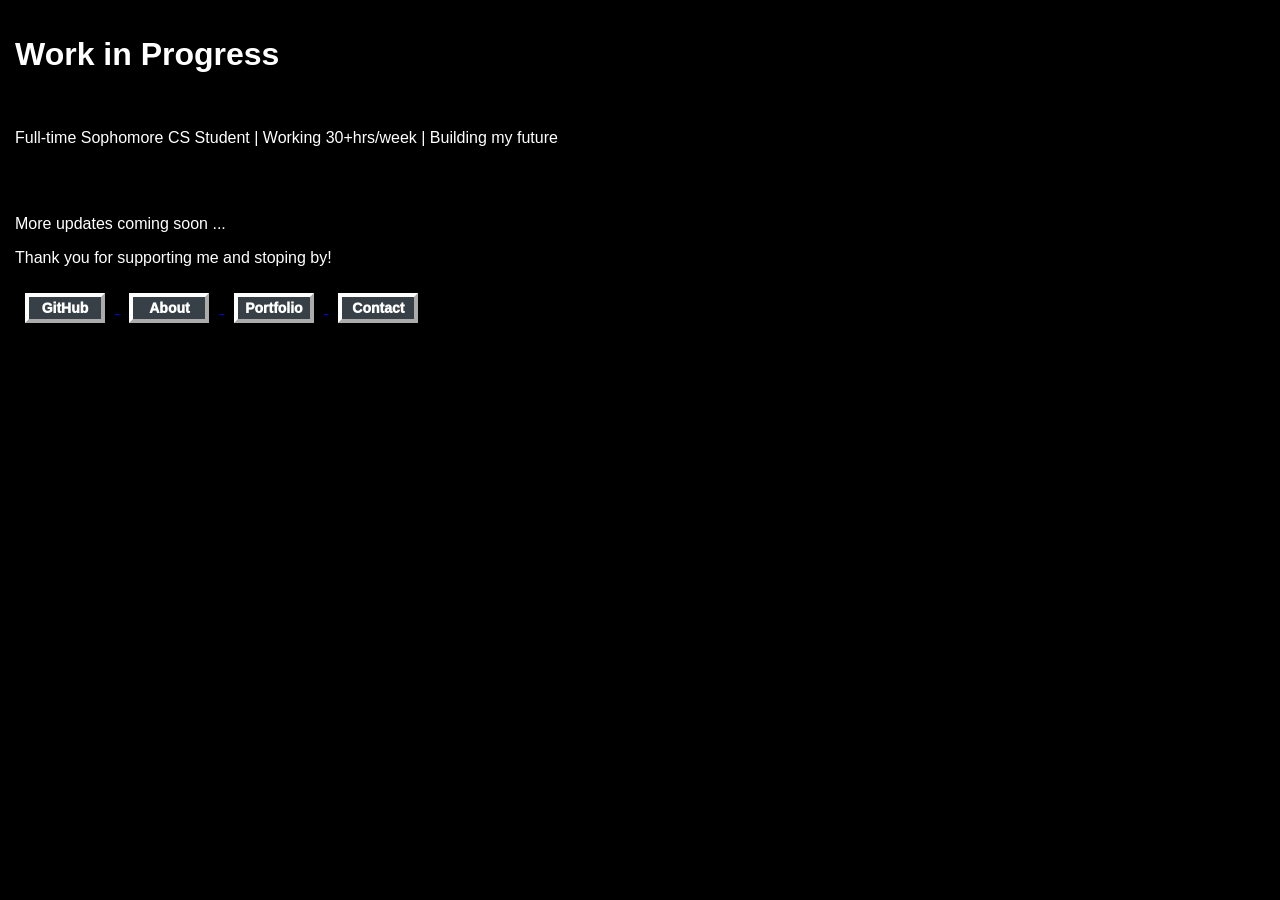
<file: index.html>
<!DOCTYPE html>
<html lang="en">

<head>
    <meta charset="UTF-8">
    <meta http-equiv="refresh" content="0; url=./Pages/home.html">
    <meta name="viewport" content="width=device-width, initial-scale=1.0">
    <title>My Website</title>
    <link rel="stylesheet" href="styles.css">
</head>

<body>
    <div>
        <h1>Please Click "Home" to be Redirected!</h1>
        <br>
    </div>
    <div>
        <a href="./Pages/home.html" target="_self">
            <button>Home</button>
        </a>
    </div>
</body>

</html>
</file>
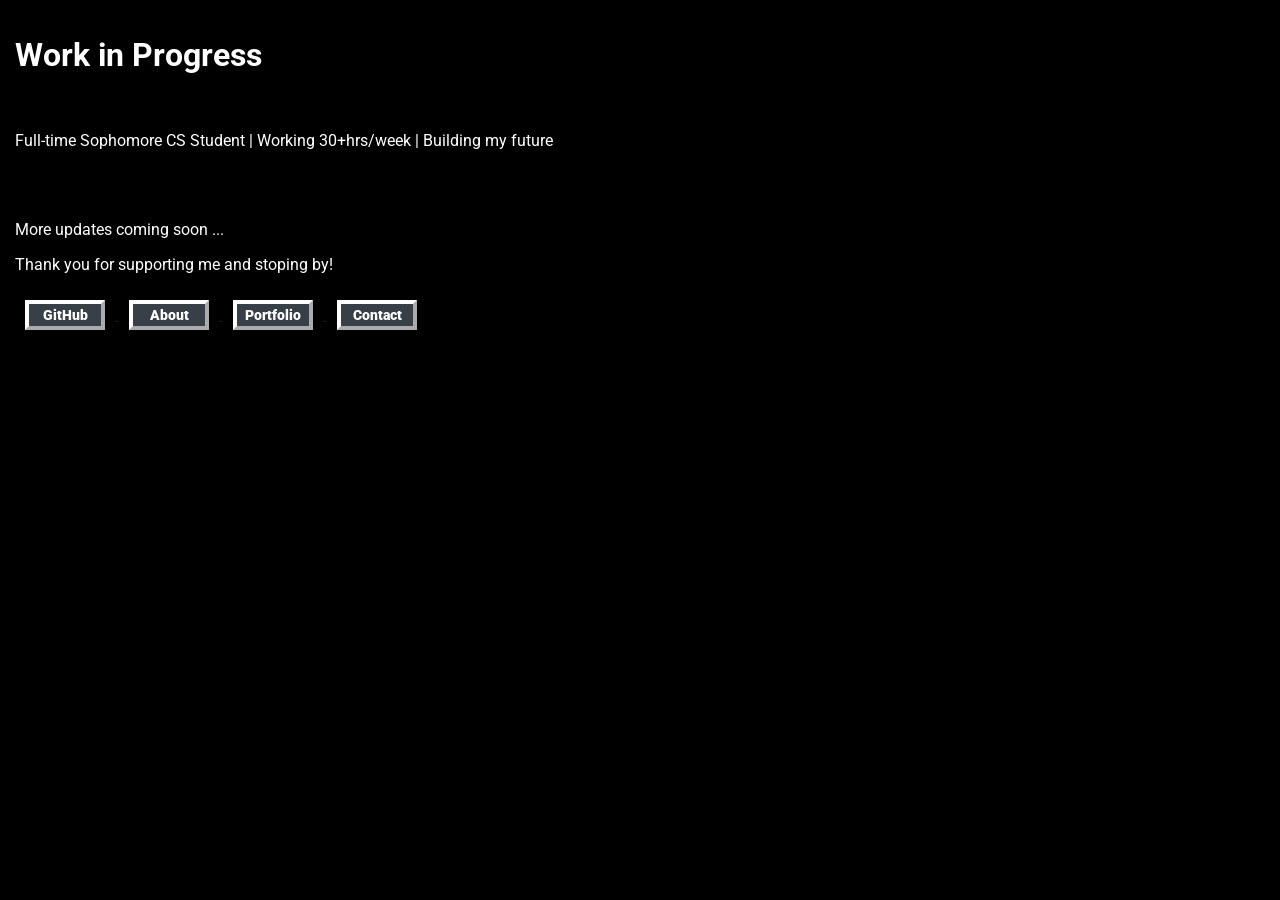
<file: Pages/home.html>
<!DOCTYPE html>
<html lang="en">

<head>
    <meta charset="UTF-8">
    <meta name="viewport" content="width=device-width, initial-scale=1.0">
    <title>Home</title>
    <link rel="stylesheet" href="../styles.css">
</head>

<body>
    <div>
        <h1>Work in Progress</h1>
        <br>
    </div>
    <div>
        <p>Full-time Sophomore CS Student | Working 30+hrs/week | Building my future</p>
        <br>
        <br>
        <p>More updates coming soon ... </p>

    </div>
    <div>
        <p>Thank you for supporting me and stoping by!</p>
        <a href="https://github.com/Anthony-00101011" target="_blank">
            <button>GitHub</button>
        </a>
        <a href="./about.html" target="_self">
            <button>About</button>
        </a>
        <a href="./portfolio.html" target="_self">
            <button>Portfolio</button>
        </a>
        <a href="./contact.html" target="_self">
            <button>Contact</button>
        </a>
    </div>
</body>

</html>
</file>
<file: styles.css>
@import url('https://fonts.googleapis.com/css2?family=Roboto&display=swap');

body {
    height: 30px;
    width: 100%;
    padding: 5px;
    border: 4px;
    margin: 10px;
    color: white;
    font-family: 'Roboto', sans-serif;
    font-size: 16px;
    background-color: black;
}

button {
    height: 30px;
    width: 80px;
    padding: 3px;
    border: 4px outset white;
    margin: 10px;
    color: white;
    background-color: rgb(56, 64, 71);
    font-family: 'Roboto', sans-serif;
    font-size: 14px;
    font-weight: 1000;
}
</file>
